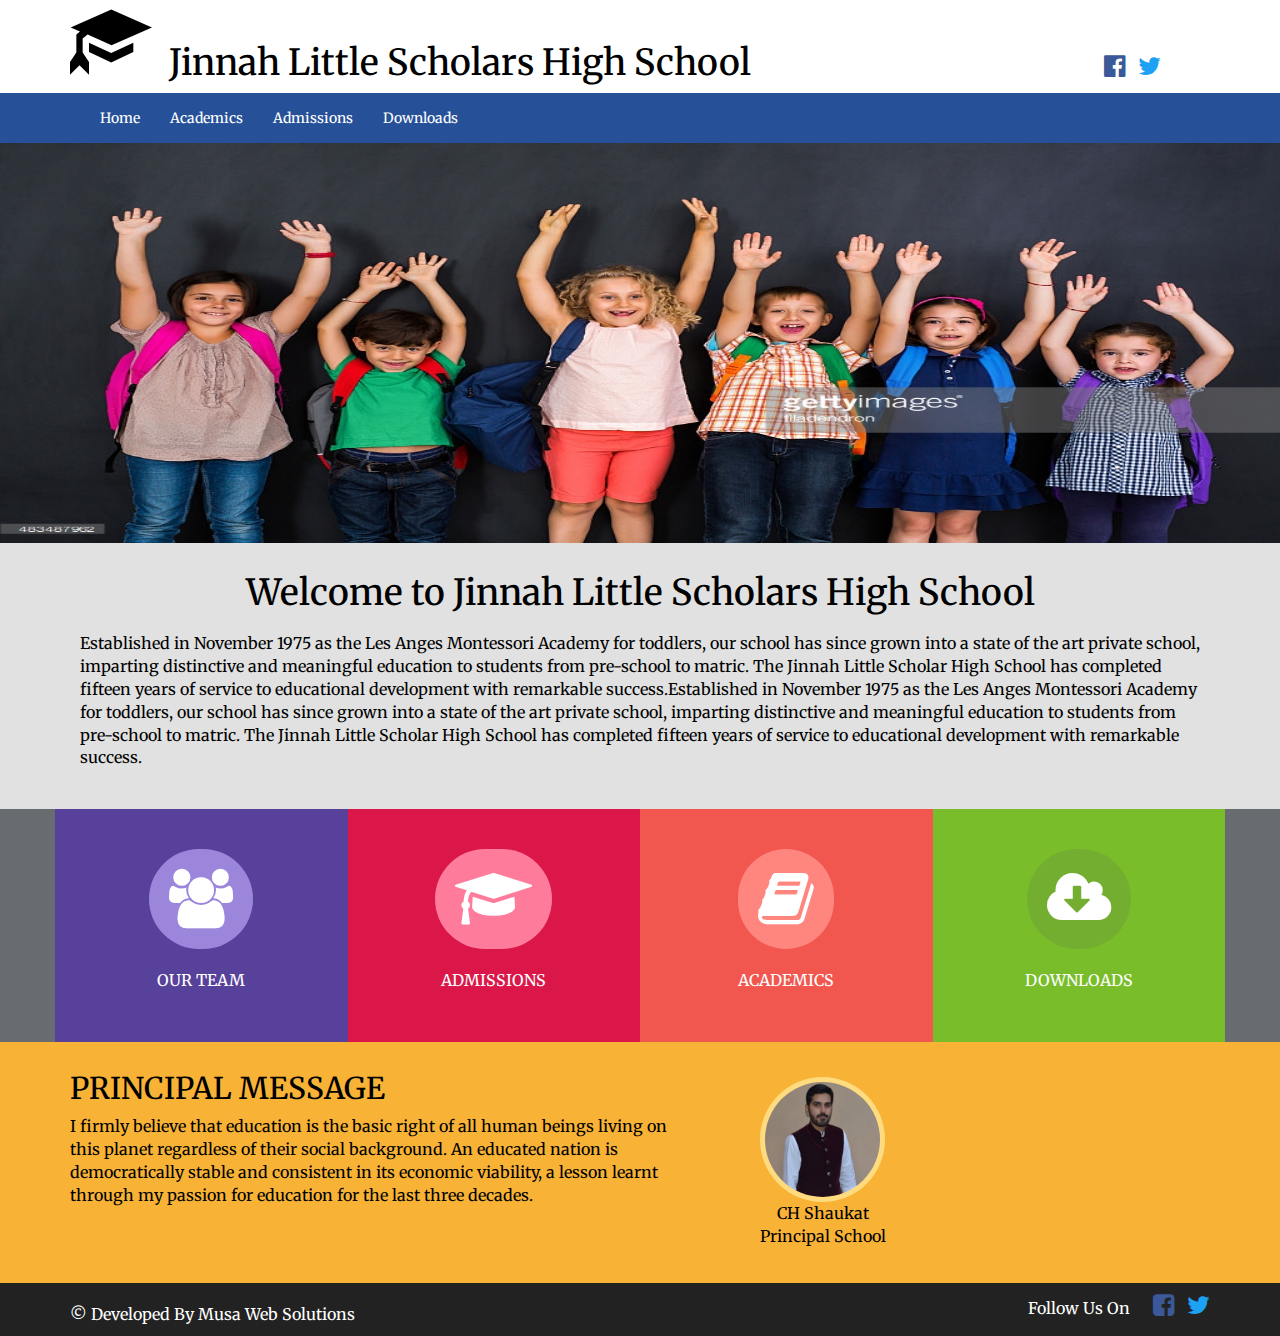
<file: index.html>
<!DOCTYPE html>
<html lang="en">
<head>
    <meta charset="UTF-8">
    <title>Home</title>
<!-- Font Awesome Icons  -->
<link rel="stylesheet" href="https://maxcdn.bootstrapcdn.com/font-awesome/4.7.0/css/font-awesome.min.css">
<!-- Bootstrap CSS   -->
<link rel="stylesheet" href="bootstrap-3.3.7-dist/css/bootstrap.min.css">
<!-- Custom CSS   -->
<link rel="stylesheet" href="css/main.css">
<!--Google Fonts-->
<link href="https://fonts.googleapis.com/css?family=Merriweather:400,700,900,900i" rel="stylesheet">
</head>
<body>
   
   <div class="container">
       <span class="glyphicon glyphicon-education school-icon" aria-hidden="true"></span>
       <h1 class="school-name">Jinnah Little Scholars High School</h1>
       <div class="social-icon-wraper">
           <i style="color:#3B5998;" class="fa fa-facebook-official social-icon" aria-hidden="true"></i>
           <i style="color:#1DA1F2;" class="fa fa-twitter social-icon" aria-hidden="true"></i>
       </div>
   </div>
    
<nav class="navbar navbar-default">
  <div class="container">
    <!-- Brand and toggle get grouped for better mobile display -->
    <div class="navbar-header">
      <button type="button" class="navbar-toggle collapsed" data-toggle="collapse" data-target="#bs-example-navbar-collapse-1" aria-expanded="false">
        <span class="sr-only">Toggle navigation</span>
        <span class="icon-bar"></span>
        <span class="icon-bar"></span>
        <span class="icon-bar"></span>
      </button>
<!--      <a class="navbar-brand" href="index.html">Brand</a>-->
    </div>

    <!-- Collect the nav links, forms, and other content for toggling -->
    <div class="collapse navbar-collapse" id="bs-example-navbar-collapse-1">
      <ul class="nav navbar-nav">
<!--        <li class="active"><a href="#">Link <span class="sr-only">(current)</span></a></li>-->
        <li><a href="index.html">Home</a></li>
        <li><a href="academics.html">Academics</a></li>
        <li><a href="admissions.html">Admissions</a></li>
        <li><a href="downloads.html">Downloads</a></li>
<!--
        <li class="dropdown">
          <a href="#" class="dropdown-toggle" data-toggle="dropdown" role="button" aria-haspopup="true" aria-expanded="false">Dropdown <span class="caret"></span></a>
          <ul class="dropdown-menu">
            <li><a href="#">Action</a></li>
            <li><a href="#">Another action</a></li>
            <li><a href="#">Something else here</a></li>
            <li role="separator" class="divider"></li>
            <li><a href="#">Separated link</a></li>
            <li role="separator" class="divider"></li>
            <li><a href="#">One more separated link</a></li>
          </ul>
        </li>
-->
      </ul>
<!--
      <form class="navbar-form navbar-left">
        <div class="form-group">
          <input type="text" class="form-control" placeholder="Search">
        </div>
        <button type="submit" class="btn btn-default">Submit</button>
      </form>
-->
      <ul class="nav navbar-nav navbar-right">
<!--
        <li><a href="#">Home</a></li>
        <li><a href="#">Academics</a></li>
        <li><a href="#">Admissions</a></li>
        <li><a href="#">Downloads</a></li>
-->
<!--
        <li class="dropdown">
          <a href="#" class="dropdown-toggle" data-toggle="dropdown" role="button" aria-haspopup="true" aria-expanded="false">Dropdown <span class="caret"></span></a>
          <ul class="dropdown-menu">
            <li><a href="#">Action</a></li>
            <li><a href="#">Another action</a></li>
            <li><a href="#">Something else here</a></li>
            <li role="separator" class="divider"></li>
            <li><a href="#">Separated link</a></li>
          </ul>
        </li>
-->
      </ul>
    </div><!-- /.navbar-collapse -->
  </div><!-- /.container-fluid -->
</nav>
    
<div class="slider" id="main-slider"><!-- outermost container element -->
	<div class="slider-wrapper"><!-- innermost wrapper element -->
<!--
		<img src="http://lorempixel.com/1024/400/animals" alt="First" class="slide" /> slides 
		<img src="http://lorempixel.com/1024/400/business" alt="Second" class="slide" />
		<img src="http://lorempixel.com/1024/400/city" alt="Third" class="slide" />
-->
    <img src="images/8.jpg" alt="First" class="slide" />
    <img src="images/3.jpg" alt="Second" class="slide" />
    <img src="images/1.jpg" alt="Third" class="slide" />
    <img src="images/4.jpg" alt="Third" class="slide" />
    <img src="images/5.jpg" alt="Forth" class="slide" />
    <img src="images/6.jpg" alt="Fifth" class="slide" />
	</div>
</div>	<!--Slider-end-->




<div class="wrapper-first">
    <div class="container text-center">
        <div class="row">
            <div class="col-md-12">
                <h1>Welcome to Jinnah Little Scholars High School</h1>
                <p style="padding: 10px;" class="text-left">Established in November 1975 as the Les Anges Montessori Academy for toddlers, our school has since grown into a state of the art private school, imparting distinctive and meaningful education to students from pre-school to matric. The Jinnah Little Scholar High School has completed fifteen years of service to educational development with remarkable success.Established in November 1975 as the Les Anges Montessori Academy for toddlers, our school has since grown into a state of the art private school, imparting distinctive and meaningful education to students from pre-school to matric. The Jinnah Little Scholar High School has completed fifteen years of service to educational development with remarkable success. </p>
            </div>
        </div>
    </div><!--container-->
</div><!--wrapper-first-->
  
  
  
<div class="wrapper-third">
    <div class="container">
        <div class="row text-center">
           
           <a href="admissions.html">
               <div style="background-color:#57419B;padding:40px;" class="col-sm-3" id="our-team">
                  <i style="background-color:#9B86DC;" class="fa fa-users" aria-hidden="true"></i>
<!--               <img class="icon-size" src="images/about-us.svg" alt="">-->
                   <p>OUR TEAM</p>
               </div>
           </a>
           
           
             <a href="admissions.html">
                <div style="background-color:#DA1748;padding:40px;" class="col-sm-3" id="admissions">
                 <i style="background-color:#FF7B9C;" class="fa fa-graduation-cap" aria-hidden="true"></i>
<!--               <img class="icon-size" src="images/about-us.svg" alt="">-->
               <p>ADMISSIONS</p>
               </div>
             </a>
              
           
           
           <a  href="academics.html"><!--background-color:#F1574F;-->
               <div style="background-color:#F1574F;padding:40px;" class="col-sm-3" id="academics">
                  <i style="background-color:#FF857F;" class="fa fa-book" aria-hidden="true"></i>
<!--               <img class="icon-size" src="images/about-us.svg" alt="">-->
                   <p>ACADEMICS</p>
               </div>
           </a>
           
           <a href="downloads.html">
               <div style="background-color:#79BE2A;padding:40px;" class="col-sm-3" id="downloads">
                  <i style="background-color:#73AE30;" class="fa fa-cloud-download" aria-hidden="true"></i>
<!--               <img class="icon-size" src="images/about-us.svg" alt="">-->
                   <p>DOWNLOADS</p>
               </div>
           </a>
           
           
        </div>
    </div>
</div><!--wrapper-third-->
  
  
  
   

<div class="wrapper-second">
    <div class="container">
        <div class="row">
            <div   class="col-sm-9">
               <div  class="row">
                   <div class="col-sm-9">
                       <h2>PRINCIPAL MESSAGE</h2>
                        <p>I firmly believe that education is the basic right of all human beings living on this planet regardless of their social background. An educated nation is democratically stable and consistent in its economic viability, a lesson learnt through my passion for education for the last three decades.</p>
                   </div>
                   <div class="col-sm-3 text-center image-principal">
                       <img src="images/me.PNG" class="img-circle" width="125" height="125" alt="princiapl-image">
                       <p>CH Shaukat <br> Principal School</p>
                   </div>
               </div> 
            </div>
        </div>
    </div>
</div><!--wrapper-second-->
   
   
   

   
   <div class="footer">
       <div class="container">
          <p class="follow-us">&copy; Developed By Musa Web Solutions</p>
           <div class="pull-right">
               <p>Follow Us On</p>
           <i style="color:#3B5998;" class="fa fa-facebook-square social-icon" aria-hidden="true"></i>
            <i style="color:#1DA1F2;" class="fa fa-twitter social-icon" aria-hidden="true"></i>
           </div>
       </div>
   </div>
    
            
     <!-- jQuery (necessary for Bootstrap's JavaScript plugins) -->
    <script src="http://ajax.aspnetcdn.com/ajax/jQuery/jquery-3.2.1.min.js"></script>
<!--    Bootstrap Js  -->
    <script src="bootstrap-3.3.7-dist/js/bootstrap.min.js"></script>
<!--    Slider Js-->
    <script src="js/slider.js"></script>
    <!--Custom Js -->
    <script src="js/main.js"></script>
</body>
</html>
</file>
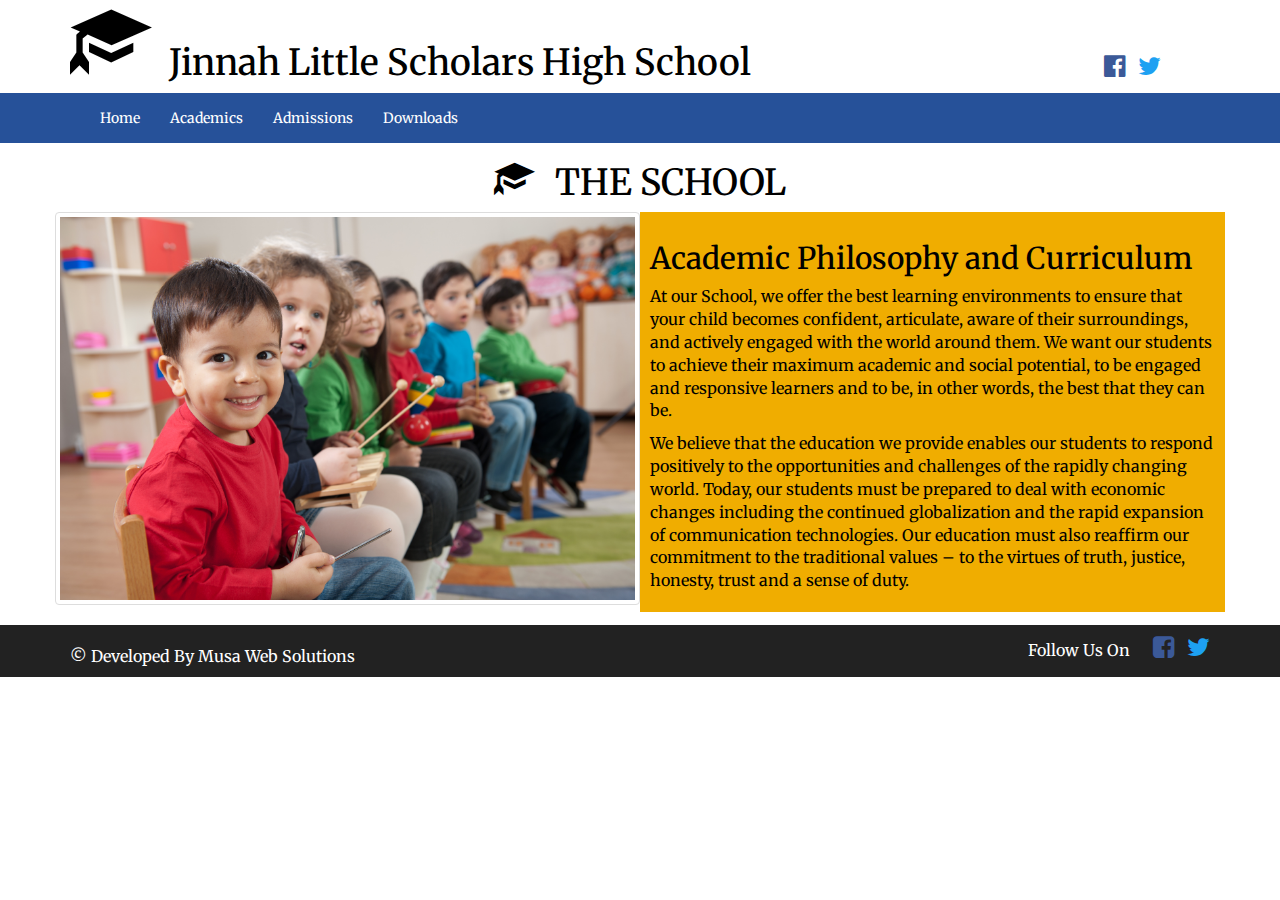
<file: academics.html>
<!DOCTYPE html>
<html lang="en">
<head>
    <meta charset="UTF-8">
    <title>Academics</title>
<!-- Font Awesome Icons  -->
<link rel="stylesheet" href="https://maxcdn.bootstrapcdn.com/font-awesome/4.7.0/css/font-awesome.min.css">
<!-- Bootstrap CSS   -->
<link rel="stylesheet" href="bootstrap-3.3.7-dist/css/bootstrap.min.css">
<!-- Custom CSS   -->
<link rel="stylesheet" href="css/main.css">
<link rel="stylesheet" href="css/academics.css">
<!--Google Fonts-->
<link href="https://fonts.googleapis.com/css?family=Merriweather:400,700,900,900i" rel="stylesheet">
</head>
<body>
   
   <div class="container">
       <span class="glyphicon glyphicon-education school-icon" aria-hidden="true"></span>
       <h1 class="school-name">Jinnah Little Scholars High School</h1>
       <div class="social-icon-wraper">
           <i style="color:#3B5998;" class="fa fa-facebook-official social-icon" aria-hidden="true"></i>
           <i style="color:#1DA1F2;" class="fa fa-twitter social-icon" aria-hidden="true"></i>
       </div>
   </div>
    
<nav class="navbar navbar-default">
  <div class="container">
    <!-- Brand and toggle get grouped for better mobile display -->
    <div class="navbar-header">
      <button type="button" class="navbar-toggle collapsed" data-toggle="collapse" data-target="#bs-example-navbar-collapse-1" aria-expanded="false">
        <span class="sr-only">Toggle navigation</span>
        <span class="icon-bar"></span>
        <span class="icon-bar"></span>
        <span class="icon-bar"></span>
      </button>
<!--      <a class="navbar-brand" href="index.html">Brand</a>-->
    </div>

    <!-- Collect the nav links, forms, and other content for toggling -->
    <div class="collapse navbar-collapse" id="bs-example-navbar-collapse-1">
      <ul class="nav navbar-nav">
<!--        <li class="active"><a href="#">Link <span class="sr-only">(current)</span></a></li>-->
        <li><a href="index.html">Home</a></li>
        <li><a href="academics.html">Academics</a></li>
        <li><a href="admissions.html">Admissions</a></li>
        <li><a href="downloads.html">Downloads</a></li>
<!--
        <li class="dropdown">
          <a href="#" class="dropdown-toggle" data-toggle="dropdown" role="button" aria-haspopup="true" aria-expanded="false">Dropdown <span class="caret"></span></a>
          <ul class="dropdown-menu">
            <li><a href="#">Action</a></li>
            <li><a href="#">Another action</a></li>
            <li><a href="#">Something else here</a></li>
            <li role="separator" class="divider"></li>
            <li><a href="#">Separated link</a></li>
            <li role="separator" class="divider"></li>
            <li><a href="#">One more separated link</a></li>
          </ul>
        </li>
-->
      </ul>
<!--
      <form class="navbar-form navbar-left">
        <div class="form-group">
          <input type="text" class="form-control" placeholder="Search">
        </div>
        <button type="submit" class="btn btn-default">Submit</button>
      </form>
-->
      <ul class="nav navbar-nav navbar-right">
<!--
        <li><a href="#">Home</a></li>
        <li><a href="#">Academics</a></li>
        <li><a href="#">Admissions</a></li>
        <li><a href="#">Downloads</a></li>
-->
<!--
        <li class="dropdown">
          <a href="#" class="dropdown-toggle" data-toggle="dropdown" role="button" aria-haspopup="true" aria-expanded="false">Dropdown <span class="caret"></span></a>
          <ul class="dropdown-menu">
            <li><a href="#">Action</a></li>
            <li><a href="#">Another action</a></li>
            <li><a href="#">Something else here</a></li>
            <li role="separator" class="divider"></li>
            <li><a href="#">Separated link</a></li>
          </ul>
        </li>
-->
      </ul>
    </div><!-- /.navbar-collapse -->
  </div><!-- /.container-fluid -->
</nav>
<div class="text-center">
    <span class="glyphicon glyphicon-education" style="font-size:38px;" aria-hidden="true"></span>
       <h1 class="school-name">THE SCHOOL</h1>
</div>

<div class="container">
    <div class="row">
       
        <div class="col-sm-6 thumbnail">
            <img src="images/academics1.jpg" alt="">
        </div>
        
        <div class="col-sm-6 philosophy">
            <h2>Academic Philosophy and Curriculum</h2>
            <p>At our School, we offer the best learning environments to ensure that your child becomes confident, articulate, aware of their surroundings, and actively engaged with the world around them. We want our students to achieve their maximum academic and social potential, to be engaged and responsive learners and to be, in other words, the best that they can be.</p>
            <p>We believe that the education we provide enables our students to respond positively to the opportunities and challenges of the rapidly changing world. Today, our students must be prepared to deal with economic changes including the continued globalization and the rapid expansion of communication technologies. Our education must also reaffirm our commitment to the traditional values – to the virtues of truth, justice, honesty, trust and a sense of duty.</p>
        </div>
        

    </div>
</div>



<div class="footer">
       <div class="container">
          <p class="follow-us">&copy; Developed By Musa Web Solutions</p>
           <div class="pull-right">
               <p>Follow Us On</p>
           <i style="color:#3B5998;" class="fa fa-facebook-square social-icon" aria-hidden="true"></i>
            <i style="color:#1DA1F2;" class="fa fa-twitter social-icon" aria-hidden="true"></i>
           </div>
       </div>
   </div>




    
            
     <!-- jQuery (necessary for Bootstrap's JavaScript plugins) -->
    <script src="http://ajax.aspnetcdn.com/ajax/jQuery/jquery-3.2.1.min.js"></script>
<!--    Bootstrap Js  -->
    <script src="bootstrap-3.3.7-dist/js/bootstrap.min.js"></script>
<!--    Slider Js-->
    <script src="js/slider.js"></script>
    <!--Custom Js -->
    <script src="js/main.js"></script>
</body>
</html>
</file>
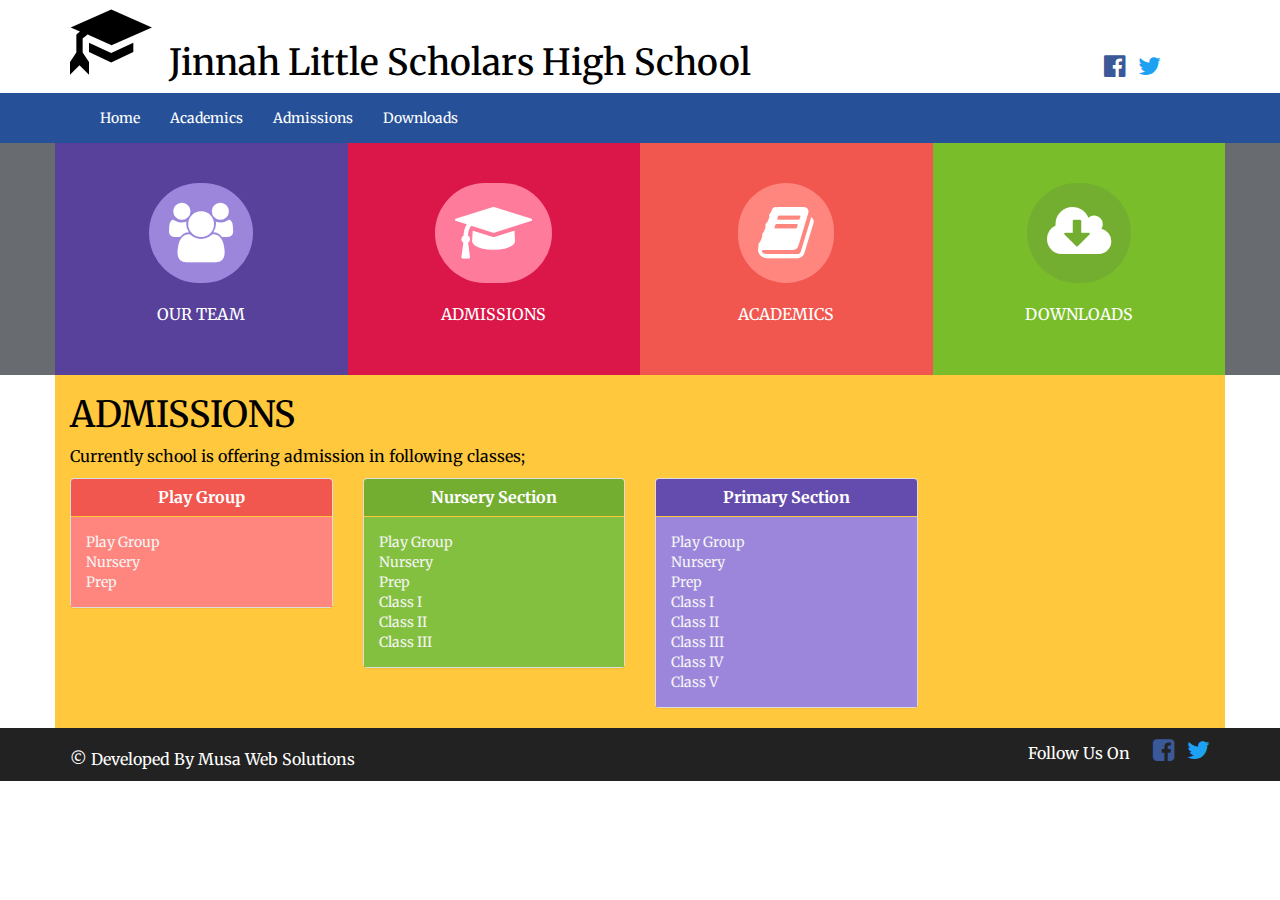
<file: admissions.html>
<!DOCTYPE html>
<html lang="en">
<head>
    <meta charset="UTF-8">
    <title>Admissions</title>
<!-- Font Awesome Icons  -->
<link rel="stylesheet" href="https://maxcdn.bootstrapcdn.com/font-awesome/4.7.0/css/font-awesome.min.css">
<!-- Bootstrap CSS   -->
<link rel="stylesheet" href="bootstrap-3.3.7-dist/css/bootstrap.min.css">
<!-- Custom CSS   -->
<link rel="stylesheet" href="css/main.css">
<link rel="stylesheet" href="css/admissions.css">
<!--Google Fonts-->
<link href="https://fonts.googleapis.com/css?family=Merriweather:400,700,900,900i" rel="stylesheet">
</head>
<body>
   
   <div class="container">
       <span class="glyphicon glyphicon-education school-icon" aria-hidden="true"></span>
       <h1 class="school-name">Jinnah Little Scholars High School</h1>
       <div class="social-icon-wraper">
           <i style="color:#3B5998;" class="fa fa-facebook-official social-icon" aria-hidden="true"></i>
           <i style="color:#1DA1F2;" class="fa fa-twitter social-icon" aria-hidden="true"></i>
       </div>
   </div>
    
<nav class="navbar navbar-default">
  <div class="container">
    <!-- Brand and toggle get grouped for better mobile display -->
    <div class="navbar-header">
      <button type="button" class="navbar-toggle collapsed" data-toggle="collapse" data-target="#bs-example-navbar-collapse-1" aria-expanded="false">
        <span class="sr-only">Toggle navigation</span>
        <span class="icon-bar"></span>
        <span class="icon-bar"></span>
        <span class="icon-bar"></span>
      </button>
<!--      <a class="navbar-brand" href="index.html">Brand</a>-->
    </div>

    <!-- Collect the nav links, forms, and other content for toggling -->
    <div class="collapse navbar-collapse" id="bs-example-navbar-collapse-1">
      <ul class="nav navbar-nav">
<!--        <li class="active"><a href="#">Link <span class="sr-only">(current)</span></a></li>-->
        <li><a href="index.html">Home</a></li>
        <li><a href="academics.html">Academics</a></li>
        <li><a href="admissions.html">Admissions</a></li>
        <li><a href="downloads.html">Downloads</a></li>
<!--
        <li class="dropdown">
          <a href="#" class="dropdown-toggle" data-toggle="dropdown" role="button" aria-haspopup="true" aria-expanded="false">Dropdown <span class="caret"></span></a>
          <ul class="dropdown-menu">
            <li><a href="#">Action</a></li>
            <li><a href="#">Another action</a></li>
            <li><a href="#">Something else here</a></li>
            <li role="separator" class="divider"></li>
            <li><a href="#">Separated link</a></li>
            <li role="separator" class="divider"></li>
            <li><a href="#">One more separated link</a></li>
          </ul>
        </li>
-->
      </ul>
<!--
      <form class="navbar-form navbar-left">
        <div class="form-group">
          <input type="text" class="form-control" placeholder="Search">
        </div>
        <button type="submit" class="btn btn-default">Submit</button>
      </form>
-->
      <ul class="nav navbar-nav navbar-right">
<!--
        <li><a href="#">Home</a></li>
        <li><a href="#">Academics</a></li>
        <li><a href="#">Admissions</a></li>
        <li><a href="#">Downloads</a></li>
-->
<!--
        <li class="dropdown">
          <a href="#" class="dropdown-toggle" data-toggle="dropdown" role="button" aria-haspopup="true" aria-expanded="false">Dropdown <span class="caret"></span></a>
          <ul class="dropdown-menu">
            <li><a href="#">Action</a></li>
            <li><a href="#">Another action</a></li>
            <li><a href="#">Something else here</a></li>
            <li role="separator" class="divider"></li>
            <li><a href="#">Separated link</a></li>
          </ul>
        </li>
-->
      </ul>
    </div><!-- /.navbar-collapse -->
  </div><!-- /.container-fluid -->
</nav>

  
<div class="wrapper-third">
    <div class="container">
        <div class="row text-center">
           
           <a href="academics.html">
               <div style="background-color:#57419B;padding:40px;" class="col-sm-3" id="our-team">
                  <i style="background-color:#9B86DC;" class="fa fa-users" aria-hidden="true"></i>
<!--               <img class="icon-size" src="images/about-us.svg" alt="">-->
                   <p>OUR TEAM</p>
               </div>
           </a>
           
           
             <a href="admissions.html">
                <div style="background-color:#DA1748;padding:40px;" class="col-sm-3" id="admissions">
                 <i style="background-color:#FF7B9C;" class="fa fa-graduation-cap" aria-hidden="true"></i>
<!--               <img class="icon-size" src="images/about-us.svg" alt="">-->
               <p>ADMISSIONS</p>
               </div>
             </a>
              
           
           
           <a style="" href="academics.html"><!--background-color:#F1574F;-->
               <div style="background-color:#F1574F;padding:40px;" class="col-sm-3" id="academics">
                  <i style="background-color:#FF857F;" class="fa fa-book" aria-hidden="true"></i>
<!--               <img class="icon-size" src="images/about-us.svg" alt="">-->
                   <p>ACADEMICS</p>
               </div>
           </a>
           
           <a href="downloads.html">
               <div style="background-color:#79BE2A;padding:40px;" class="col-sm-3" id="downloads">
                  <i style="background-color:#73AE30;" class="fa fa-cloud-download" aria-hidden="true"></i>
<!--               <img class="icon-size" src="images/about-us.svg" alt="">-->
                   <p>DOWNLOADS</p>
               </div>
           </a>
           
           
        </div>
    </div>
</div><!--wrapper-third-->
  


<div class="admission-details container">
<div class=" ">
    <h1>ADMISSIONS</h1>
    <p>Currently school is offering admission in following classes;</p>
    
<div class="row">
    <div class="col-sm-3">
        <div class="panel panel-default ">
            <div class="panel-heading play-group">
                <h3 class="panel-title text-center "><strong>Play Group</strong></h3>
            </div>
            <div class="panel-body play-group-body">
                Play Group <br>
                Nursery <br>
                Prep
            </div><!--panel-body-->
         </div><!--panel-->
    </div><!--col-->
    
    <div class="col-sm-3">
        <div class="panel panel-default">
            <div class="panel-heading nursery-section">
            <h3 class="panel-title text-center "><strong>Nursery Section</strong></h3>
            </div>
            <div class="panel-body nursery-section-body">
                Play Group <br>
                Nursery <br>
                Prep    <br>
                Class I <br>
                Class II <br>
                Class III
            </div><!--panel-body-->
     </div><!--panel-->
    </div><!--col-->
    
    <div class="col-sm-3">
        <div class="panel panel-default">
            <div class="panel-heading primary-section">
            <h3 class="panel-title text-center "><strong>Primary Section</strong></h3>
            </div>
            <div class="panel-body primary-section-body">
                Play Group <br>
                Nursery <br>
                Prep    <br>
                Class I <br>
                Class II <br>
                Class III <br>
                Class IV <br>
                Class V 
                
            </div><!--panel-body-->
     </div><!--panel-->
    </div><!--col-->
    
</div><!--row-->

    
    
</div>
    
</div><!--admission-details-->


<div class="footer">
       <div class="container">
          <p class="follow-us">&copy; Developed By Musa Web Solutions</p>
           <div class="pull-right">
               <p>Follow Us On</p>
           <i style="color:#3B5998;" class="fa fa-facebook-square social-icon" aria-hidden="true"></i>
            <i style="color:#1DA1F2;" class="fa fa-twitter social-icon" aria-hidden="true"></i>
           </div>
       </div>
   </div>





























            
     <!-- jQuery (necessary for Bootstrap's JavaScript plugins) -->
    <script src="http://ajax.aspnetcdn.com/ajax/jQuery/jquery-3.2.1.min.js"></script>
<!--    Bootstrap Js  -->
    <script src="bootstrap-3.3.7-dist/js/bootstrap.min.js"></script>
<!--    Slider Js-->
    <script src="js/slider.js"></script>
      <!--Custom Js -->
    <script src="js/main.js"></script>
</body>
</html>
</file>
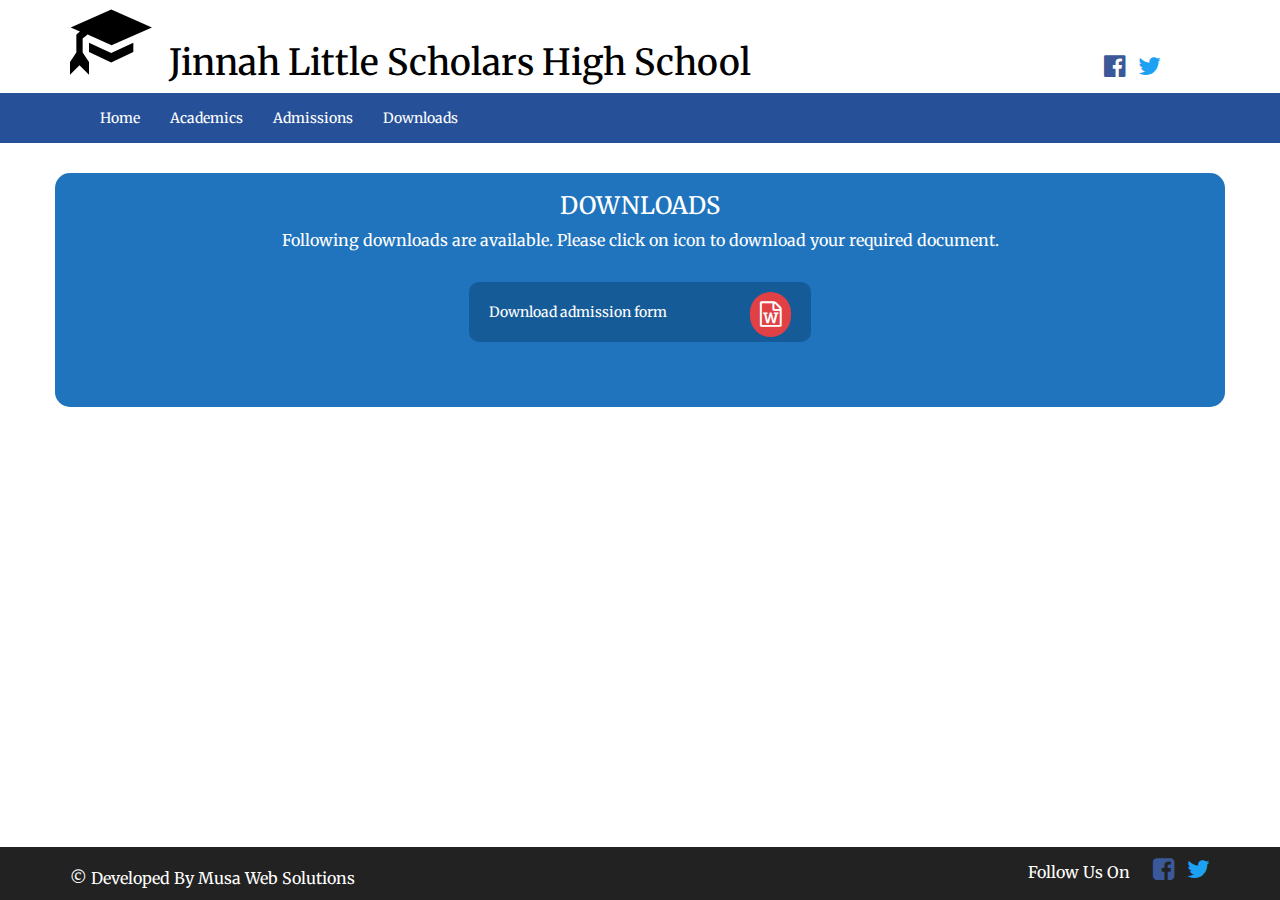
<file: downloads.html>
<!DOCTYPE html>
<html lang="en">
<head>
    <meta charset="UTF-8">
    <title>Downloads</title>
<!-- Font Awesome Icons  -->
<link rel="stylesheet" href="https://maxcdn.bootstrapcdn.com/font-awesome/4.7.0/css/font-awesome.min.css">
<!-- Bootstrap CSS   -->
<link rel="stylesheet" href="bootstrap-3.3.7-dist/css/bootstrap.min.css">
<!-- Custom CSS   -->
<link rel="stylesheet" href="css/main.css">
<link rel="stylesheet" href="css/downloads.css">
<!--Google Fonts-->
<link href="https://fonts.googleapis.com/css?family=Merriweather:400,700,900,900i" rel="stylesheet">
</head>
<body>
   
   <div class="container">
       <span class="glyphicon glyphicon-education school-icon" aria-hidden="true"></span>
       <h1 class="school-name">Jinnah Little Scholars High School</h1>
       <div class="social-icon-wraper">
           <i style="color:#3B5998;" class="fa fa-facebook-official social-icon" aria-hidden="true"></i>
           <i style="color:#1DA1F2;" class="fa fa-twitter social-icon" aria-hidden="true"></i>
       </div>
   </div>
    
<nav class="navbar navbar-default">
  <div class="container">
    <!-- Brand and toggle get grouped for better mobile display -->
    <div class="navbar-header">
      <button type="button" class="navbar-toggle collapsed" data-toggle="collapse" data-target="#bs-example-navbar-collapse-1" aria-expanded="false">
        <span class="sr-only">Toggle navigation</span>
        <span class="icon-bar"></span>
        <span class="icon-bar"></span>
        <span class="icon-bar"></span>
      </button>
<!--      <a class="navbar-brand" href="index.html">Brand</a>-->
    </div>

    <!-- Collect the nav links, forms, and other content for toggling -->
    <div class="collapse navbar-collapse" id="bs-example-navbar-collapse-1">
      <ul class="nav navbar-nav">
<!--        <li class="active"><a href="#">Link <span class="sr-only">(current)</span></a></li>-->
        <li><a href="index.html">Home</a></li>
        <li><a href="academics.html">Academics</a></li>
        <li><a href="admissions.html">Admissions</a></li>
        <li><a href="downloads.html">Downloads</a></li>
<!--
        <li class="dropdown">
          <a href="#" class="dropdown-toggle" data-toggle="dropdown" role="button" aria-haspopup="true" aria-expanded="false">Dropdown <span class="caret"></span></a>
          <ul class="dropdown-menu">
            <li><a href="#">Action</a></li>
            <li><a href="#">Another action</a></li>
            <li><a href="#">Something else here</a></li>
            <li role="separator" class="divider"></li>
            <li><a href="#">Separated link</a></li>
            <li role="separator" class="divider"></li>
            <li><a href="#">One more separated link</a></li>
          </ul>
        </li>
-->
      </ul>
<!--
      <form class="navbar-form navbar-left">
        <div class="form-group">
          <input type="text" class="form-control" placeholder="Search">
        </div>
        <button type="submit" class="btn btn-default">Submit</button>
      </form>
-->
      <ul class="nav navbar-nav navbar-right">
<!--
        <li><a href="#">Home</a></li>
        <li><a href="#">Academics</a></li>
        <li><a href="#">Admissions</a></li>
        <li><a href="#">Downloads</a></li>
-->
<!--
        <li class="dropdown">
          <a href="#" class="dropdown-toggle" data-toggle="dropdown" role="button" aria-haspopup="true" aria-expanded="false">Dropdown <span class="caret"></span></a>
          <ul class="dropdown-menu">
            <li><a href="#">Action</a></li>
            <li><a href="#">Another action</a></li>
            <li><a href="#">Something else here</a></li>
            <li role="separator" class="divider"></li>
            <li><a href="#">Separated link</a></li>
          </ul>
        </li>
-->
      </ul>
    </div><!-- /.navbar-collapse -->
  </div><!-- /.container-fluid -->
</nav>     
     
<div class="container download-forms">
   <h3 class="text-center">DOWNLOADS</h3>
   <p class="text-center">Following downloads are available. Please click on icon to download your required document.</p>
    <div class="admission-form ">
        <a href="docs/CV.docx" target="_blank">
            Download admission form
            <i class="pull-right fa fa-file-word-o" aria-hidden="true"></i>
        </a>
    </div>
</div>
     
     
     
      

         
            
               
                  
                     
                        
    <div class="footer download-footer">
       <div class="container">
          <p class="follow-us">&copy; Developed By Musa Web Solutions</p>
           <div class="pull-right">
               <p>Follow Us On</p>
           <i style="color:#3B5998;" class="fa fa-facebook-square social-icon" aria-hidden="true"></i>
            <i style="color:#1DA1F2;" class="fa fa-twitter social-icon" aria-hidden="true"></i>
           </div>
       </div>
   </div>
    
            
     <!-- jQuery (necessary for Bootstrap's JavaScript plugins) -->
    <script src="http://ajax.aspnetcdn.com/ajax/jQuery/jquery-3.2.1.min.js"></script>
<!--    Bootstrap Js  -->
    <script src="bootstrap-3.3.7-dist/js/bootstrap.min.js"></script>
<!--    Slider Js-->
    <script src="js/slider.js"></script>
    <!--Custom Js -->
    <script src="js/main.js"></script>
</body>
</html>
</file>
<file: css/main.css>
p {
    font-size: 16px;
    
}

body {
    color: black;
    font-family: 'Merriweather', serif;
}

.school-icon {
    font-size: 76px;
}

.school-name {
    display: inline-block;
    margin-left: 20px;
    font-family: 'Merriweather', serif;
    font-weight: 900i;
}

.social-icon-wraper {
    display: inline-block;
    margin-left: 25em;
}

.social-icon {
    font-size: 25px;
}

.fa-facebook-official {
    padding-right: 10px;
}

.navbar {
    margin-bottom: 0px;
}

/*==================
NAVBAR
====================*/
.navbar {
    background-color: #265199;
    border: none;
    border-radius: 0px;
}

.navbar-default .navbar-nav>li>a {
    color: white;
}

.navbar-default .navbar-nav>li>a:hover {
    color:white;
}

.navbar-default .navbar-nav>li:hover {
    background-color: #79BE2A;
}

/*==================
SLIDER STYLES
====================*/
.slider {
	width: 100%;
/* 	margin: 2em auto; */
	
}

.slider-wrapper {
	width: 100%;
	height: 400px;
	position: relative;
}

.slide {
	float: left;
	position: absolute;
	width: 100%;
	height: 100%;
	opacity: 0;
	transition: opacity 3s linear;
}

.slider-wrapper > .slide:first-child {
	opacity: 1;
}

/*=============
Welcome-Bar
===============*/
.wrapper-first {
    background-color: #E1E1E1;
    padding-top: 10px;
    padding-bottom: 20px;
}

.wrapper-second {
    background-color: #F8B336;
    padding-top: 10px;
    padding-bottom: 25px;
}

.wrapper-second .image-principal {
    
    padding-top:25px;
    
}

.wrapper-second .image-principal img {
    background-color: #FFDB7F;
    padding: 5px;
}

.wrapper-third {
/*    background-color: #79BE2A;*/
    background-color: #686B6F;
/*    padding: 35px;*/
    color: white;
}

.wrapper-third a {
    color: white;
}

.wrapper-third i {
    font-size: 60px;
    
    padding: 20px;
    border-radius: 80px;
}

.wrapper-third p {
    padding:20px 20px 0 20px ;
/*    padding: 20px;*/
}

/*
.wrapper-third .icon-size {
    width: 120px;
    padding:10px;
    background-color: #9B86DC;
    border-radius: 20px;
}
*/

.footer {
    background-color: #222222;
    width: 100%;
}

.footer p {
    display: inline-block;
    margin-right: 20px;
    color: white;
}

.footer .follow-us {
    margin-top: 20px;
}

.footer .fa-facebook-square {
    margin-right: 10px;
}

.footer .social-icon {
    margin-top: 10px;
}
</file>
<file: css/academics.css>
.philosophy {
    background-color: #F0AD00;
    padding: 10px;
/*    padding-bottom: 30px;*/
}
</file>
<file: css/admissions.css>
.admission-details {
    background-color: #FFC83D;
}

.panel-default >  .play-group {
    background-color: #F1574F;
    color: white;
    border-color: #FFC83D;
}

.panel-default .play-group-body {
    background-color: #FF857F;
    color: whitesmoke;
}

.panel-default >  .nursery-section {
    background-color: #73AE30;
    color: white;
    border-color: #FFC83D;
}

.panel-default .nursery-section-body {
    background-color: #84C03F;
    color: whitesmoke;
}

.panel-default >  .primary-section {
    background-color: #644CAE;
    color: white;
    border-color: #FFC83D;
}

.panel-default .primary-section-body {
    background-color: #9B86DC;
    color: whitesmoke;
}
</file>
<file: css/downloads.css>
.download-forms {
    background-color: #1F74BD;
    color: white;
    padding-bottom: 60px;
    border-radius: 15px;
    margin-top: 30px;
}

.admission-form {
    background-color: #145b98;
    margin: 0 auto;
    width: 30%;
    padding: 20px;
    border-radius: 10px;
    margin-top: 30px;
}

.admission-form a {
    color: white;
}

.admission-form i {
    background-color: #E14045;
    padding: 10px;
    border-radius: 60px;
    font-size: 25px;
    position: relative;
    bottom: 10px;
}

.download-footer {
    position: fixed;
    bottom: 0;
}
</file>
